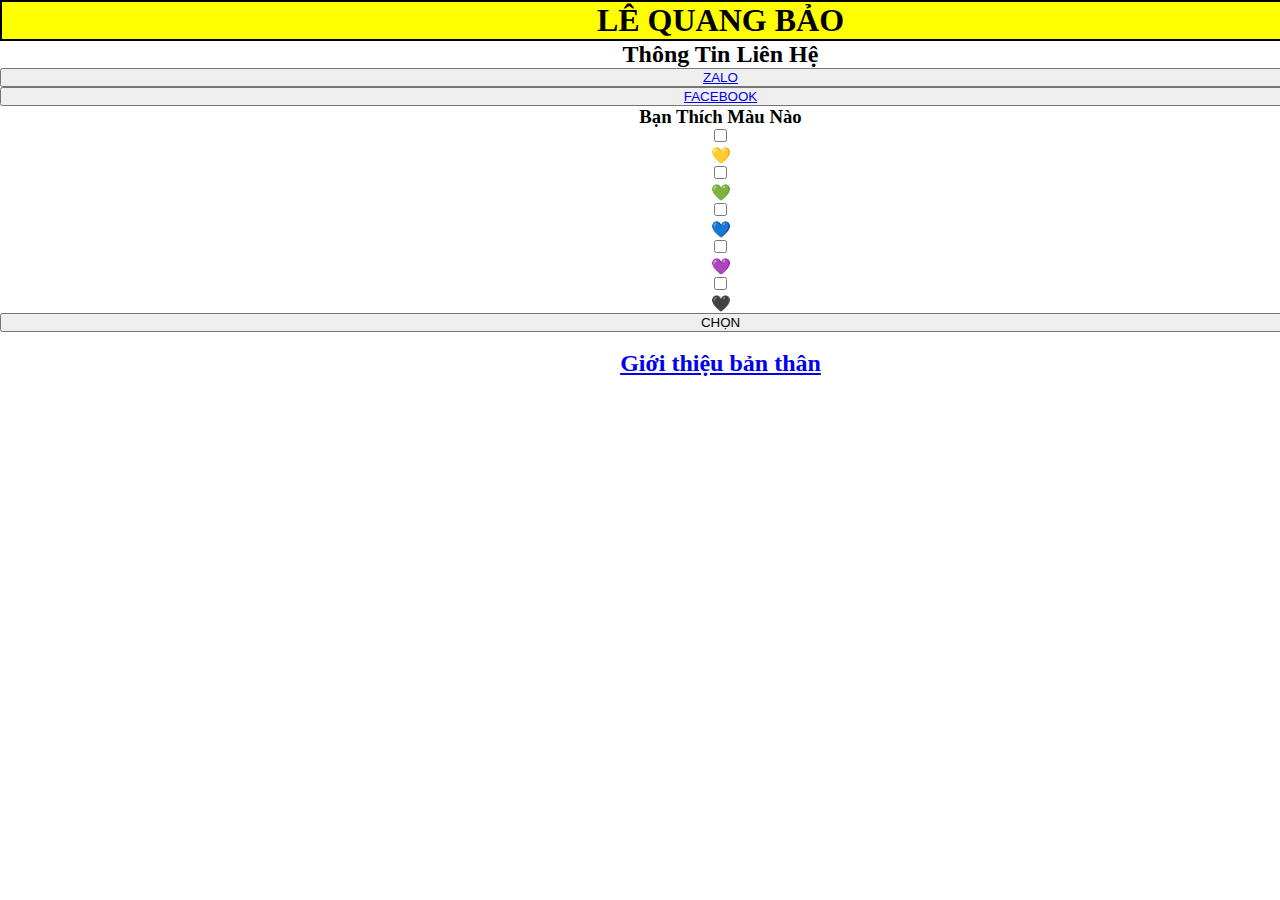
<file: WEB.LQB.html>
<!DOCTYPE html>
<html lang="en">
<head>
    <meta charset="UTF-8">
    <title> LÊ QUANG BẢO </title>
    <link rel="stylesheet" href="GTBT.css">
</head>
<body>
    <div class="container">
        <header>
            <h1 class="text"> LÊ QUANG BẢO </h1>
            
        </header>
        <h2> Thông Tin Liên Hệ </h2>
        <nav>
<button class="chat-zalo">
<a href="http://zalo.me/0342627526"> ZALO </a>
</button>
<button class="chat-facebook">
<a href= " https://www.facebook.com/LQB.Official/ "target="_blank"> FACEBOOK </a>
</button>
        </nav>
       
    <h3> Bạn Thích Màu Nào </h3>

    <form>
        <input type="checkbox" id="vehicle1" name="vehicle1" value="Bike">
        <label for="vehicle1"> 💛 </label><br>
        <input type="checkbox" id="vehicle2" name="vehicle2" value="Car">
        <label for="vehicle2"> 💚 </label><br>
        <input type="checkbox" id="vehicle3" name="vehicle3" value="Boat">
        <label for="vehicle3"> 💙 </label><br>
        <input type="checkbox" id="vehicle3" name="vehicle3" value="Boat">
        <label for="vehicle3"> 💜 </label><br>
        <input type="checkbox" id="vehicle3" name="vehicle3" value="Boat">
        <label for="vehicle3"> 🖤 </label><br>
        <input type="submit" value="CHỌN">
    </form>
    <br>
    <h2><a href= " https://le-quang-bao.github.io/ "target="_blank"> Giới thiệu bản thân </a></h2>
        
</body>
</html>
</file>
<file: GTBT.css>
html{
    background: url(https://scr.vn/wp-content/uploads/2020/08/H%C3%ACnh-b%C3%A0u-tr%E1%BB%9Di-c%E1%BB%B1c-%C4%91%E1%BA%B9p-ch%E1%BA%A5t-l%C6%B0%E1%BB%A3ng-cao-s%E1%BA%AFc-n%C3%A9t.jpg);
  
}
*{
    margin: 8px;
    padding: 0px;
    box-sizing: border-box;
    width: 1441px;
    margin: 0 auto;
}
.container{
    text-align: center;
}
table, th, td, h1 {
    border:2px solid black;
    margin: 0 auto;
}
nav ul li a{
    text-decoration: none;
    font-weight: 600;
    color:#000000;
    font-size: 20px;
    margin-top: 2px;
    line-height: 40px;
}
nav ul li a:hover{
    text-decoration: underline;
}
ul{
    list-style: none;
}
h1{
    background-color: Yellow;
    text-align: center;
}
</file>
